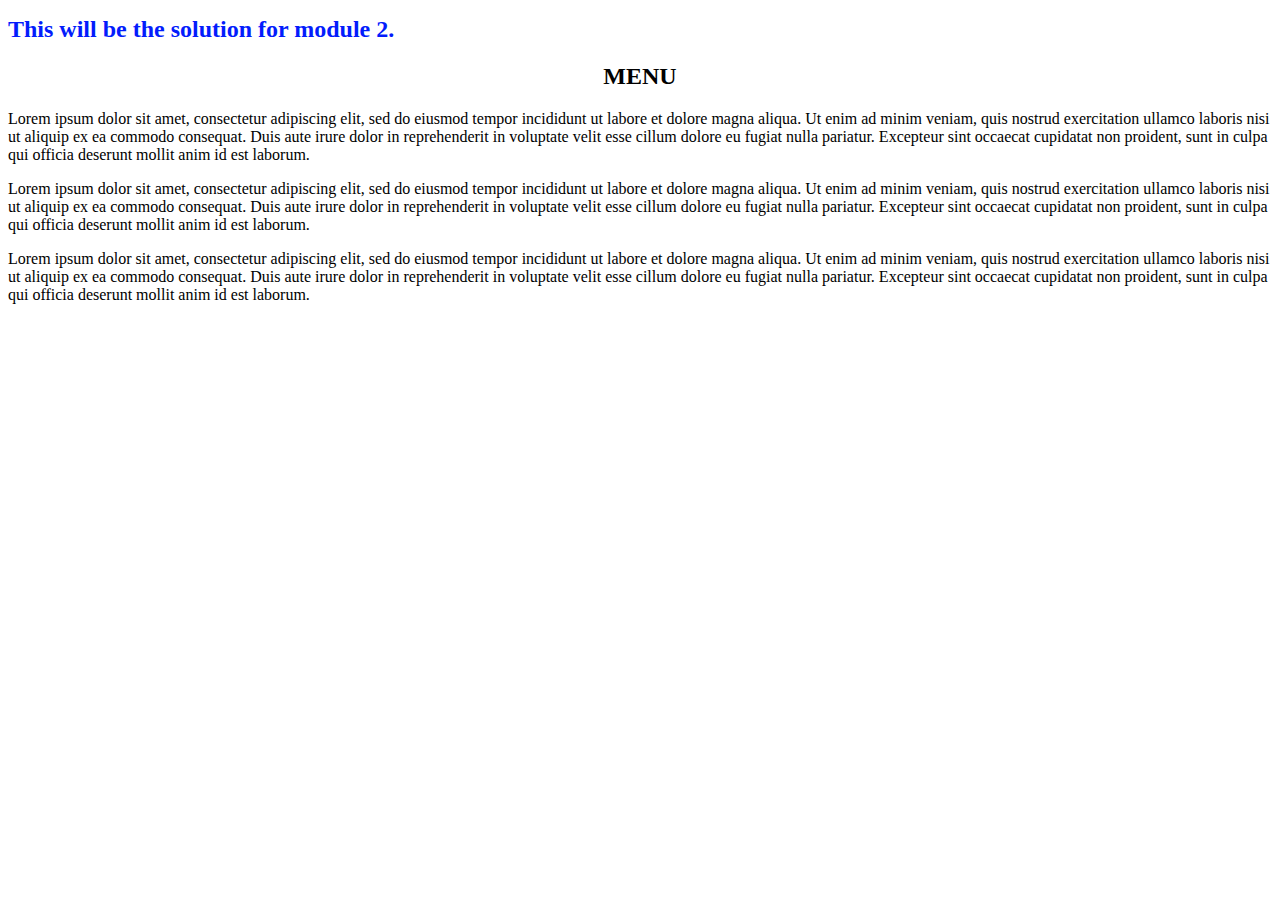
<file: mod2_solution/index.html>
<!DOCTYPE html>
<html>

<link href="css/style.css" rel="stylesheet" type="text/css" />

<head>
	<title>Module 2 Solution</title>
</head>
<body>

	<h1>This will be the solution for module 2.</h1>
		
		<div>
			<h2 style="text-align:center">
				MENU
			</h2>
		</div>

<p>
	Lorem ipsum dolor sit amet, consectetur adipiscing elit, sed do eiusmod tempor incididunt ut labore et dolore magna aliqua. Ut enim ad minim veniam, quis nostrud exercitation ullamco laboris nisi ut aliquip ex ea commodo consequat. Duis aute irure dolor in reprehenderit in voluptate velit esse cillum dolore eu fugiat nulla pariatur. Excepteur sint occaecat cupidatat non proident, sunt in culpa qui officia deserunt mollit anim id est laborum.
</p>

<p>
	Lorem ipsum dolor sit amet, consectetur adipiscing elit, sed do eiusmod tempor incididunt ut labore et dolore magna aliqua. Ut enim ad minim veniam, quis nostrud exercitation ullamco laboris nisi ut aliquip ex ea commodo consequat. Duis aute irure dolor in reprehenderit in voluptate velit esse cillum dolore eu fugiat nulla pariatur. Excepteur sint occaecat cupidatat non proident, sunt in culpa qui officia deserunt mollit anim id est laborum.
</p>

<p>
	Lorem ipsum dolor sit amet, consectetur adipiscing elit, sed do eiusmod tempor incididunt ut labore et dolore magna aliqua. Ut enim ad minim veniam, quis nostrud exercitation ullamco laboris nisi ut aliquip ex ea commodo consequat. Duis aute irure dolor in reprehenderit in voluptate velit esse cillum dolore eu fugiat nulla pariatur. Excepteur sint occaecat cupidatat non proident, sunt in culpa qui officia deserunt mollit anim id est laborum.
</p>

</body>
</html>
</file>
<file: mod2_solution/css/style.css>
h1
{
	color: #031cfc;
	font-style: bold;
	font-size: 150%
}
</file>
